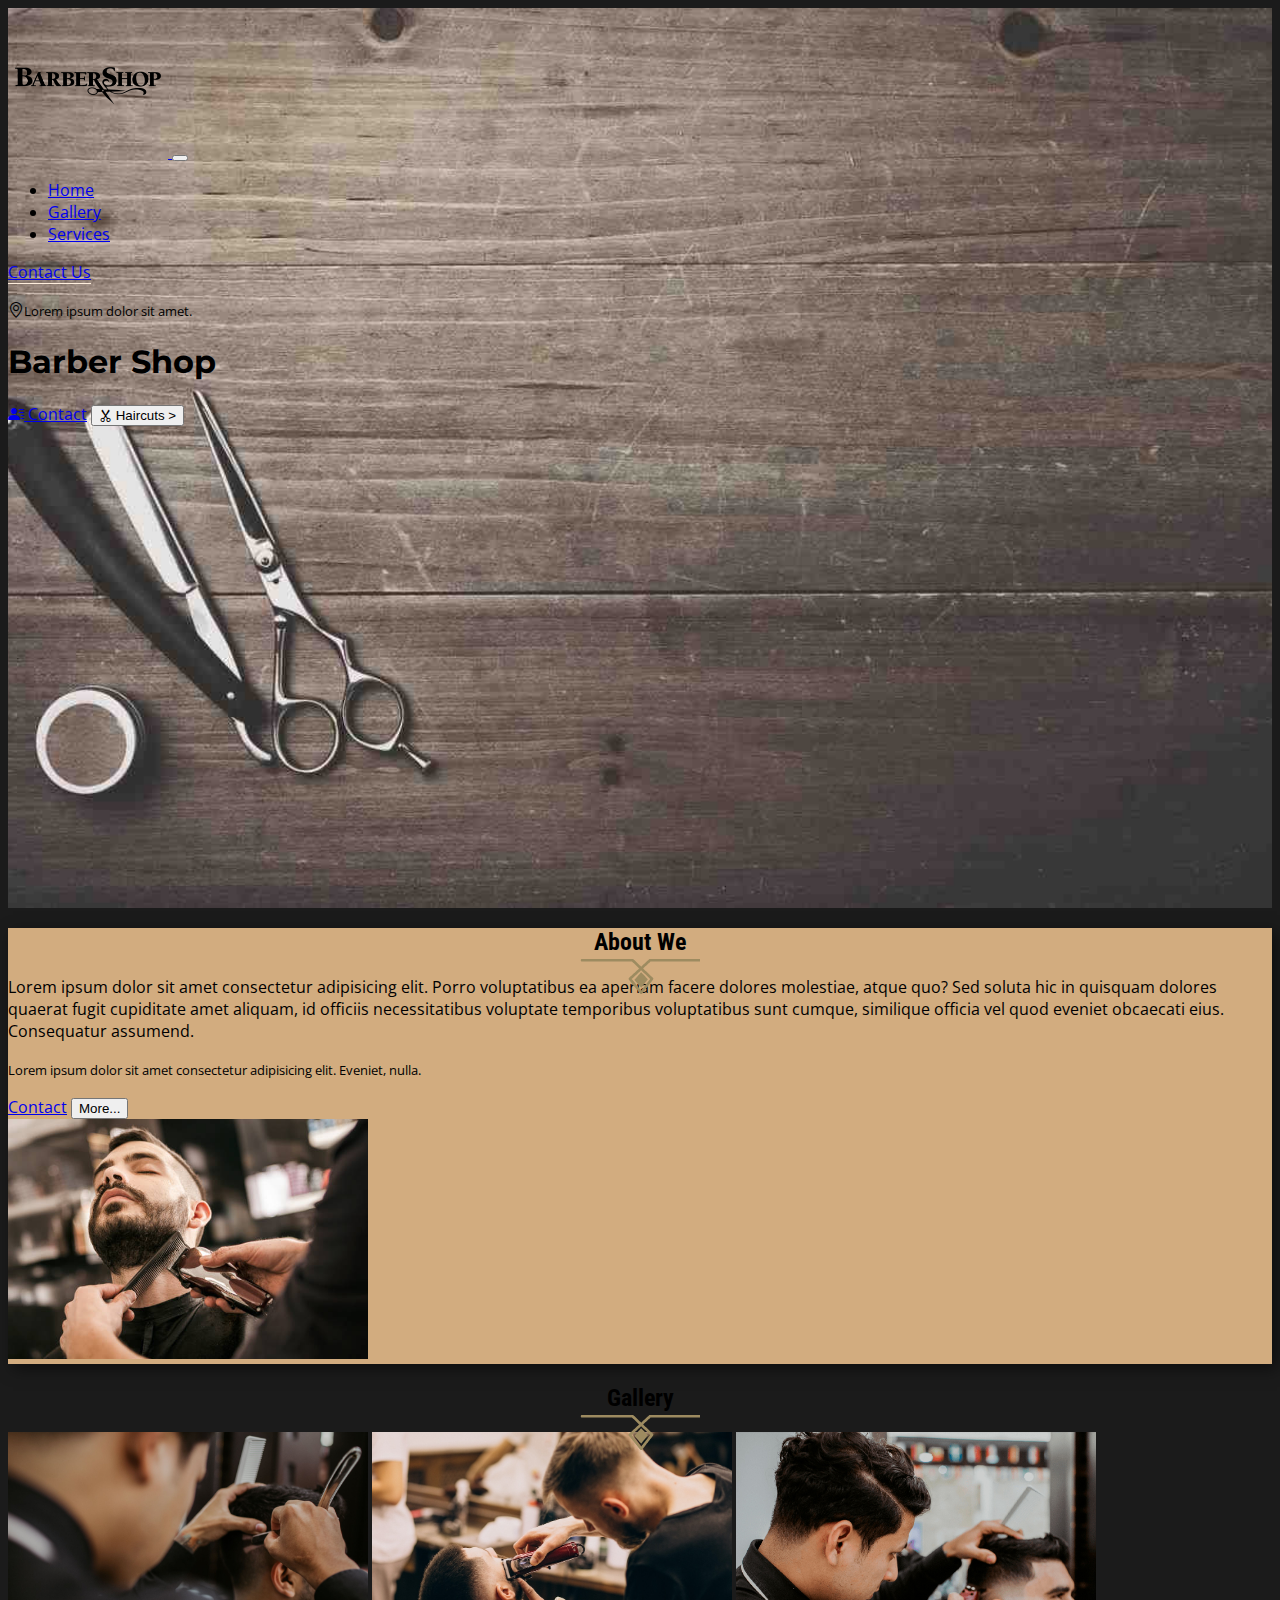
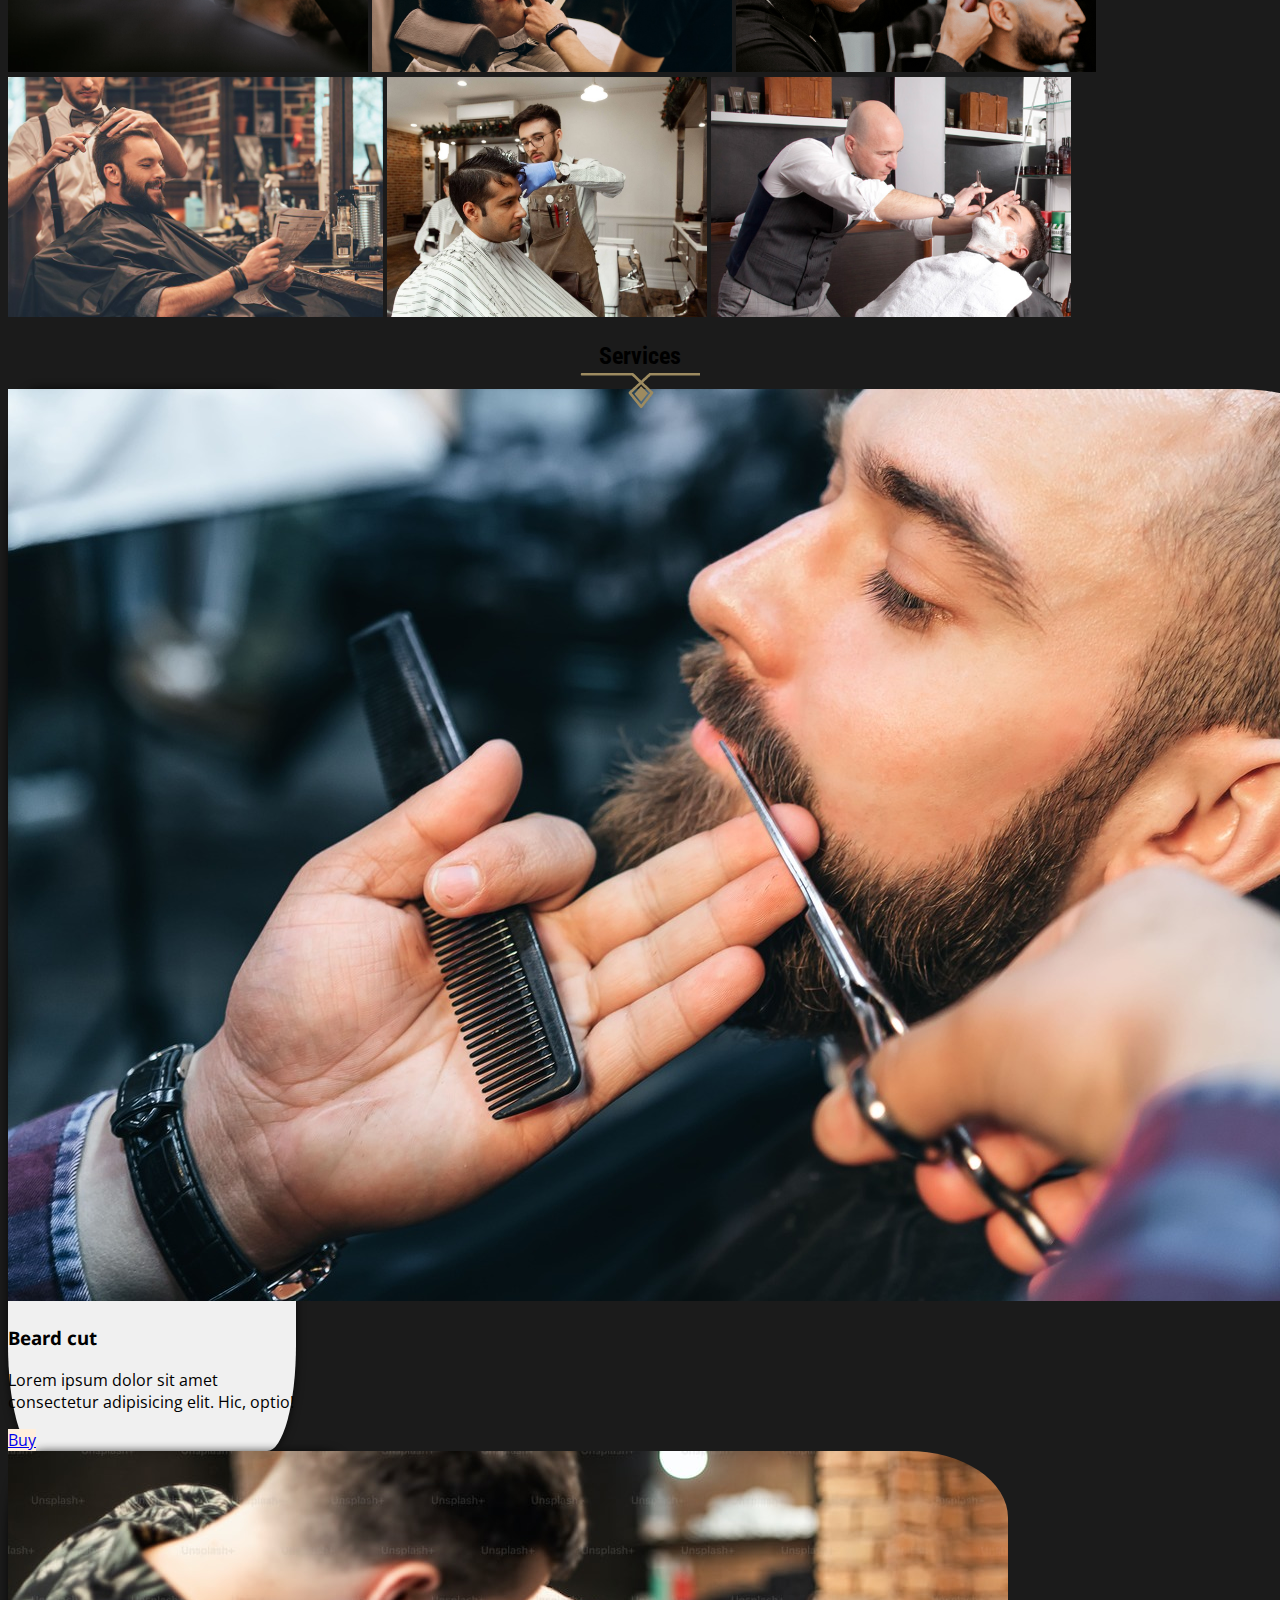
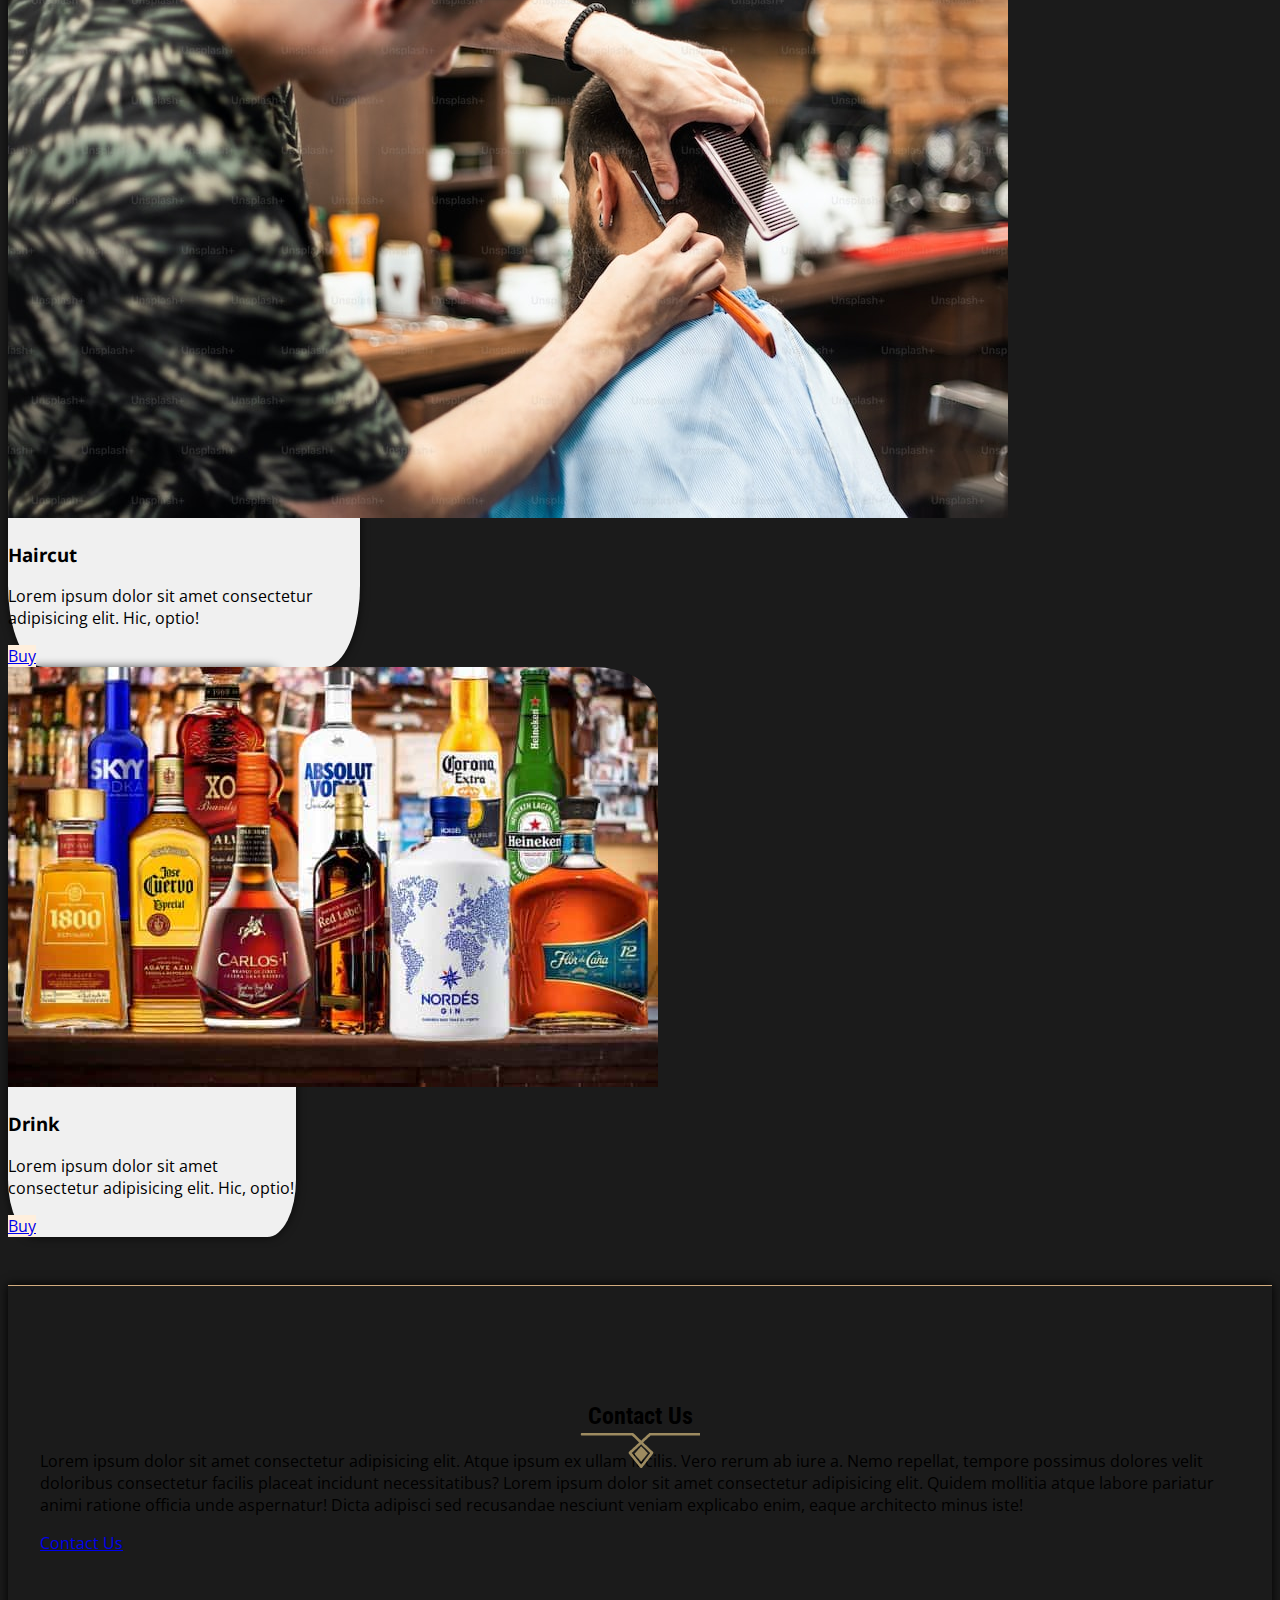
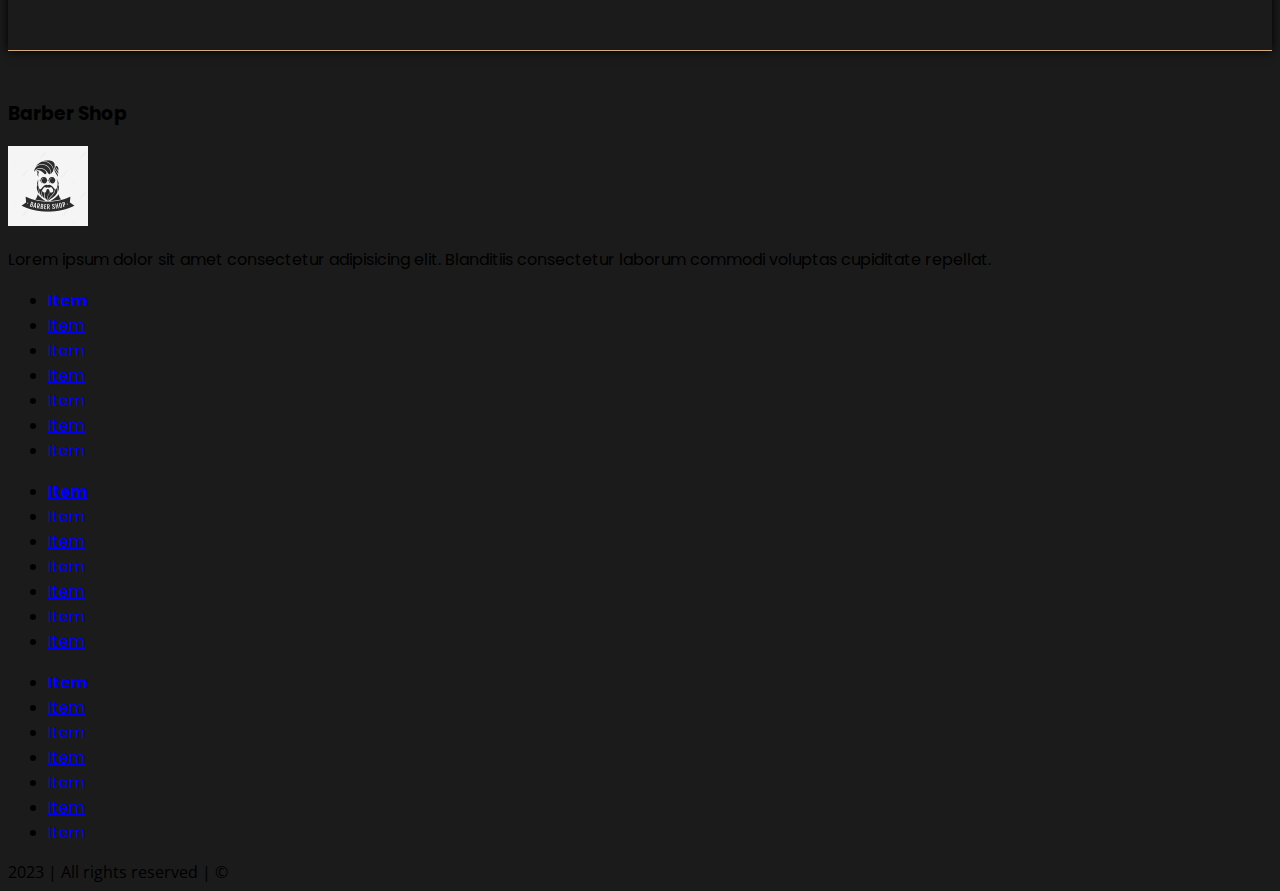
<file: index.html>
<!DOCTYPE html>
<html lang="es">

<head>
    <meta charset="UTF-8">
    <meta name="viewport" content="width=device-width, initial-scale=1.0">
    <link href="https://cdn.jsdelivr.net/npm/bootstrap@5.3.1/dist/css/bootstrap.min.css" rel="stylesheet" integrity="sha384-4bw+/aepP/YC94hEpVNVgiZdgIC5+VKNBQNGCHeKRQN+PtmoHDEXuppvnDJzQIu9" crossorigin="anonymous">
    <link rel="stylesheet" href="css/styles.css">
    <title>Barber Shop</title>
</head>

<body>

<header class="d-flex align-items-center justify-content-center">
    
    <nav class="navbar navbar-expand-md navbar-dark position-fixed top-0 left-0 w-100 border-bottom border-black bg-dark p-1 z-1">
        <div class="container-fluid">

            <a href="#" class="navbar-brand d-flex align-items-center">
                <img src="img/logo.png" alt="logo" width="160" height="150">
            </a>

            <button class="navbar-toggler" type="button" data-bs-toggle="collapse" data-bs-target="#navbarNav" aria-controls="navbarNav" aria-expanded="false" aria-label="Toggle navigation">
                <span class="navbar-toggler-icon"></span>
            </button>

            <div class="collapse navbar-collapse d-md-flex justify-content-between" id="navbarNav">
                <ul class="navbar-nav">

                    <li class="nav-item">
                    <a class="nav-link text-white active" aria-current="page" href="#">Home</a>
                    </li>
                    <li class="nav-item">
                    <a class="nav-link text-white" href="#gallery">Gallery</a>
                    </li>
                    <li class="nav-item">
                    <a class="nav-link text-white" href="#services">Services</a>
                    </li>

                </ul>

                <div class="d-flex">

                    <div class="nav-item">
                        <a href="contact.html" class="nav-link p-1 text-white" style="border-bottom: 1px solid #ffefdd;">Contact Us</a>
                    </div>

                </div>

            </div>
        </div>

    </nav>

    <div class="container text-center">
        <p class="mb-0 text-white"><i class="bi bi-geo-alt"></i><small>Lorem ipsum dolor sit amet.</small></p>
        <h1 class="title-header text-white display-2 fw-semibold text-uppercase">Barber Shop</h1>
        <div class="row column-gap-3 row-gap-3 d-flex justify-content-center">
            <a class="btn btn-primary col-md-3 col-xs-8 fs-4 py-2" href="contact.html"><i class="bi bi-person-lines-fill"></i> Contact</a>
            <button class="btn btn-secondary col-md-3 col-xs-8 fs-4 py-2"><i class="bi bi-scissors"></i> Haircuts ></button>
        </div>

    </div>
</header>

<main>

    <section id="we" class="border-top border-bottom">
        <div class="container py-5 text-center grid">
            <h2 class="text-black fs-1 mb-5 text-uppercase">About We</h2>

            <div class="row">

                <div class="col-md-6 d-flex justify-content-center flex-column">

                    <p class="text-black">
                        Lorem ipsum dolor sit amet consectetur adipisicing elit. Porro voluptatibus ea aperiam facere dolores molestiae, atque quo? Sed soluta hic in quisquam dolores quaerat fugit cupiditate amet aliquam, id officiis necessitatibus voluptate temporibus voluptatibus sunt cumque, similique officia vel quod eveniet obcaecati eius. Consequatur assumend.
                        <p class="text-black"><small>Lorem ipsum dolor sit amet consectetur adipisicing elit. Eveniet, nulla.</small></p>
                    </p>

                    <div class="buttons mb-4">
                        <a class="btn btn-primary" href="contact.html">Contact</a>
                        <button class="btn btn-outline-dark">More...</button>
                    </div>

                </div>
                
                <picture class="col-md-6 d-flex justify-content-center">
                    <img src="img/we-img.jpg" alt="we-img" class="img-fluid rounded">
                </picture>

            </div>
        </div>
    </section>

    <section id="gallery">

        <div class="container py-5">
            <h2 class="fs-1 mb-5 text-white text-uppercase">Gallery</h2>

            <div class="grid">

                <div class="row row-cols-md-3 mb-4 z-5">

                    <img src="img/gallery-img-1.jpeg" alt="gallery-img-1" class="img-fluid col-md-4 mb-4 rounded" style="height: 15rem;">
                    <img src="img/gallery-img-2.jpg" alt="gallery-img-2" class="img-fluid col-md-4 mb-4 rounded" style="height: 15rem;">
                    <img src="img/gallery-img-3.jpg" alt="gallery-img-3" class="img-fluid col-md-4 mb-4 rounded" style="height: 15rem;">
                    <img src="img/gallery-img-4.jpg" alt="gallery-img-4" class="img-fluid col-md-4 mb-4 rounded" style="height: 15rem;">
                    <img src="img/gallery-img-5.jpg" alt="gallery-img-5" class="img-fluid col-md-4 mb-4 rounded" style="height: 15rem;">
                    <img src="img/gallery-img-6.jpg" alt="gallery-img-6" class="img-fluid col-md-4 mb-4 rounded" style="height: 15rem;">

                </div>

            </div>

        </div>

    </section>

    <section id="services">
        <div class="container py-5 mb-5">

            <h2 class="fs-1 mb-5 text-center text-white text-uppercase">Services</h2>

            <div class="d-flex flex-column flex-md-row align-items-center justify-content-between row-gap-4">

                        <div class="card" style="width: 18rem;">
                            <img src="img/card-image-top-1.jpg" alt="Barberia" class="card-image-top">
                            <div class="card-body border-top border-black">
                                <h3 class="card-title h4">Beard cut</h3>
                                <p class="card-text">Lorem ipsum dolor sit amet consectetur adipisicing elit. Hic, optio!</p>
                                <a href="#" class="btn btn-outline-dark px-5 text-uppercase fw-bold">Buy</a>
                            </div>
                        </div>

                        <div class="card" style="width: 22rem;">
                            <img src="img/card-image-top-2.jpg" alt="Barberia" class="card-image-top">
                            <div class="card-body border-top border-black">
                                <h3 class="card-title h4">Haircut</h3>
                                <p class="card-text">Lorem ipsum dolor sit amet consectetur adipisicing elit. Hic, optio!</p>
                                <a href="#" class="btn btn-outline-dark px-5 text-uppercase fw-bold">Buy</a>
                            </div>
                        </div>

                        <div class="card" style="width: 18rem;">
                            <img src="img/card-image-top-3.jpg" alt="Barberia" class="card-image-top">
                            <div class="card-body border-top border-black">
                                <h3 class="card-title h4">Drink</h3>
                                <p class="card-text">Lorem ipsum dolor sit amet consectetur adipisicing elit. Hic, optio!</p>
                                <a href="#" class="btn btn-outline-dark px-5 text-uppercase fw-bold">Buy</a>
                            </div>
                        </div>
                    
                    

            </div>
        </div>
    </section>

    <section id="contact" class="bg-black">

        <div class="container d-flex align-items-center flex-column">
            <h2 class="text-white mb-5 text-uppercase">Contact Us</h2>
            <p class="text-center text-white">Lorem ipsum dolor sit amet consectetur adipisicing elit. Atque ipsum ex ullam facilis. Vero rerum ab iure a. Nemo repellat, tempore possimus dolores velit doloribus consectetur facilis placeat incidunt necessitatibus? Lorem ipsum dolor sit amet consectetur adipisicing elit. Quidem mollitia atque labore pariatur animi ratione officia unde aspernatur! Dicta adipisci sed recusandae nesciunt veniam explicabo enim, eaque architecto minus iste!</p>
            <a href="contact.html" class="btn btn-primary py-2 col-8 col-md-3 d-inline-block">Contact Us</a>
        </div>

    </section>
</main>

<footer class="bg-dark" id="footer">
    <div class="container py-5">
        <div class="d-flex flex-column flex-md-row column-gap-5 justify-content-around">

            <div class="text-white col-md-4 ">
                <h3 class="mb-3">Barber Shop</h3>
                <img src="img/footer-logo.jpg" class="img-fluid rounded" alt="footer-logo" style="height: 5rem;">
                <p class="mt-3">Lorem ipsum dolor sit <span class="fst-italic">amet consectetur</span> adipisicing elit. Blanditiis consectetur laborum commodi voluptas cupiditate repellat.</p>
            </div>

            <div class="mt-5">
                <ul class="list-group list-group-flush">
                    <li class="list-group-item bg-dark text-white"><a href="#" class="text-white"><strong>Item</strong></a></li>
                    <li class="list-group-item bg-dark"><a href="#" class="text-white">Item</a></li>
                    <li class="list-group-item bg-dark"><a href="#" class="text-white">Item</a></li>
                    <li class="list-group-item bg-dark"><a href="#" class="text-white">Item</a></li>
                    <li class="list-group-item bg-dark"><a href="#" class="text-white">Item</a></li>
                    <li class="list-group-item bg-dark"><a href="#" class="text-white">Item</a></li>
                    <li class="list-group-item bg-dark"><a href="#" class="text-white">Item</a></li>
                </ul>
            </div>

            <div class="mt-5">
                <ul class="list-group list-group-flush">
                    <li class="list-group-item bg-dark text-white"><a href="#" class="text-white"><strong>Item</strong></a></li>
                    <li class="list-group-item bg-dark"><a href="#" class="text-white">Item</a></li>
                    <li class="list-group-item bg-dark"><a href="#" class="text-white">Item</a></li>
                    <li class="list-group-item bg-dark"><a href="#" class="text-white">Item</a></li>
                    <li class="list-group-item bg-dark"><a href="#" class="text-white">Item</a></li>
                    <li class="list-group-item bg-dark"><a href="#" class="text-white">Item</a></li>
                    <li class="list-group-item bg-dark"><a href="#" class="text-white">Item</a></li>
                </ul>
            </div>

            <div class="mt-5">
                <ul class="list-group list-group-flush">
                    <li class="list-group-item bg-dark text-white"><a href="#" class="text-white"><strong>Item</strong></a></li>
                    <li class="list-group-item bg-dark"><a href="#" class="text-white">Item</a></li>
                    <li class="list-group-item bg-dark"><a href="#" class="text-white">Item</a></li>
                    <li class="list-group-item bg-dark"><a href="#" class="text-white">Item</a></li>
                    <li class="list-group-item bg-dark"><a href="#" class="text-white">Item</a></li>
                    <li class="list-group-item bg-dark"><a href="#" class="text-white">Item</a></li>
                    <li class="list-group-item bg-dark"><a href="#" class="text-white">Item</a></li>
                </ul>
            </div>

        </div>
    </div>

    <div class="w-100 py-1 text-white text-center text-uppercase bg-black">2023 | All rights reserved | &copy;</div>

</footer>


<script src="https://cdn.jsdelivr.net/npm/bootstrap@5.3.1/dist/js/bootstrap.bundle.min.js" integrity="sha384-HwwvtgBNo3bZJJLYd8oVXjrBZt8cqVSpeBNS5n7C8IVInixGAoxmnlMuBnhbgrkm" crossorigin="anonymous"></script>
</body>

</html>
</file>
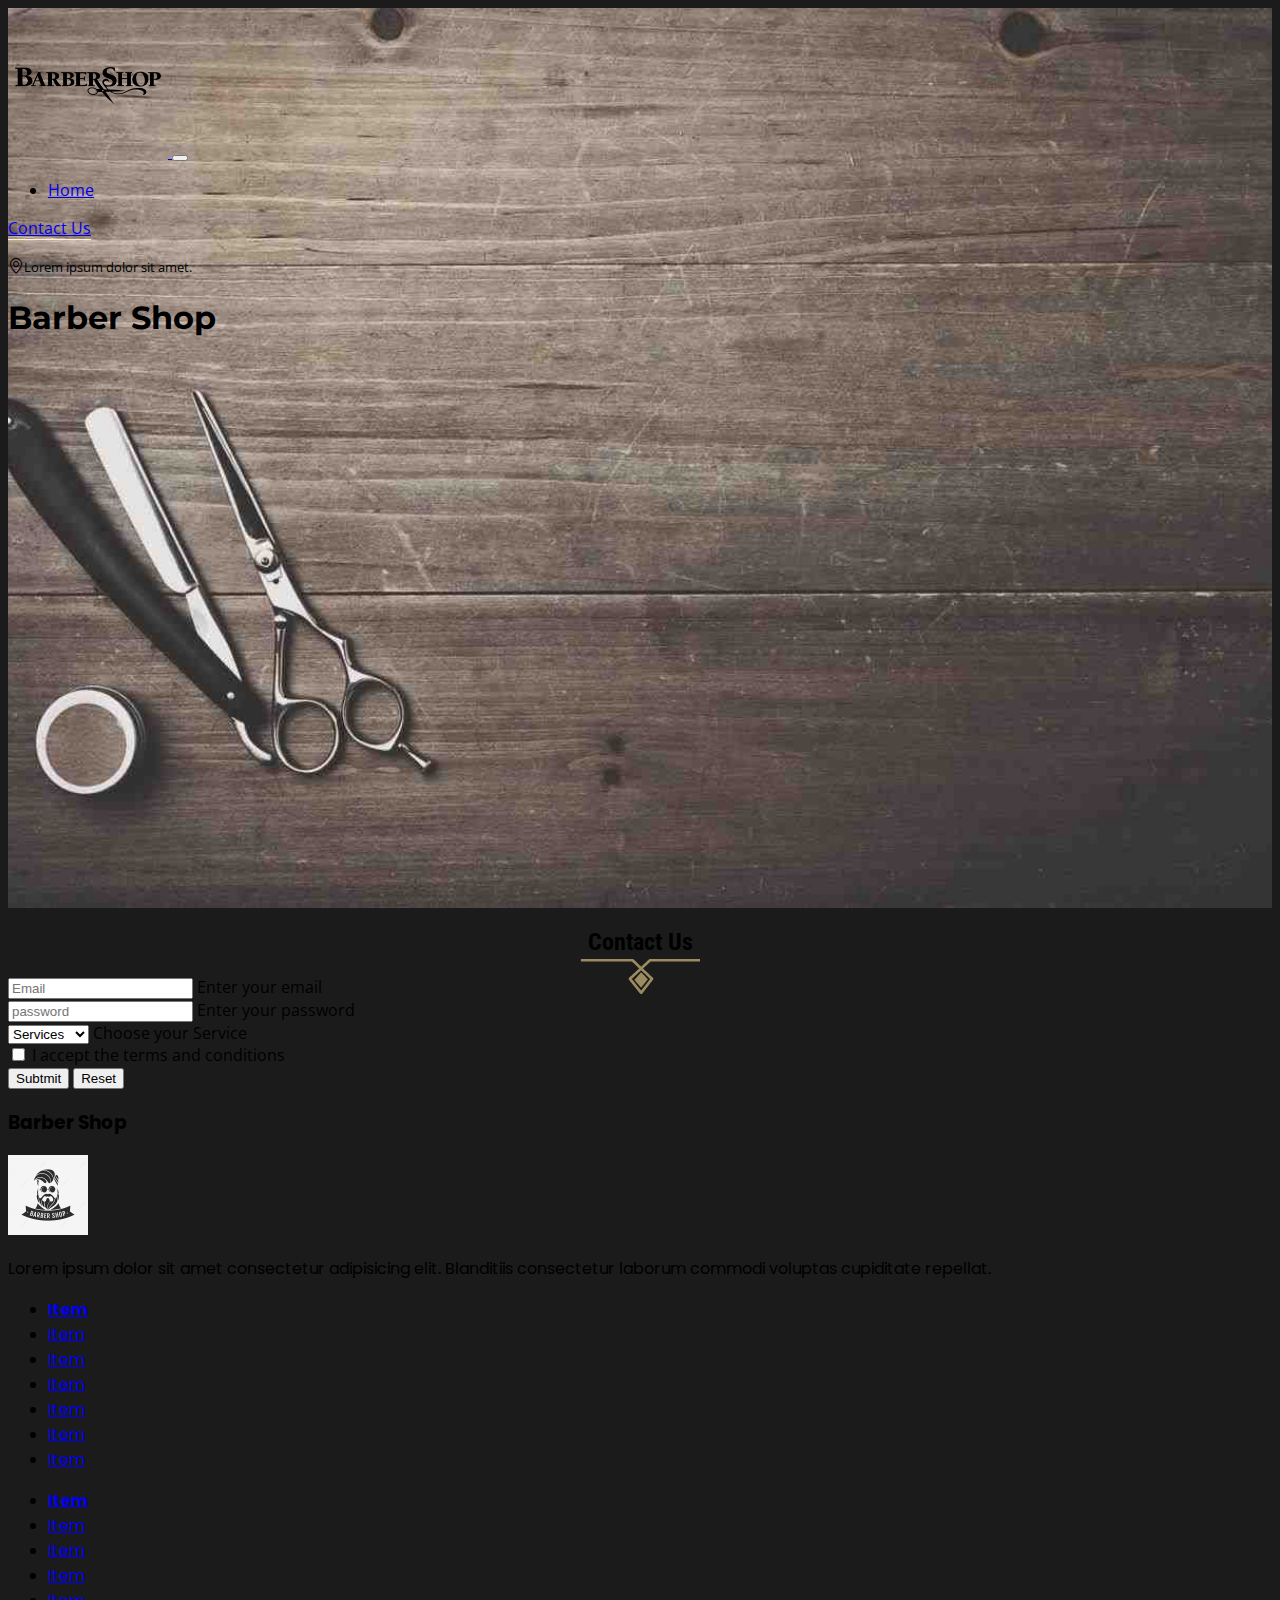
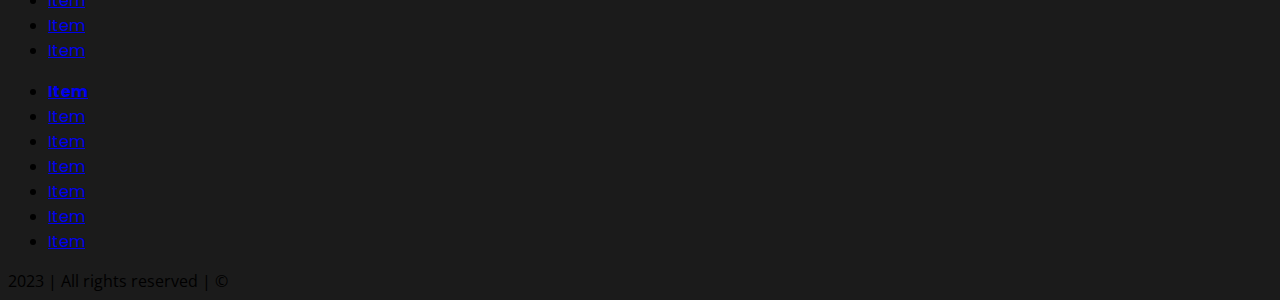
<file: contact.html>
<!DOCTYPE html>
<html lang="en">
<head>
    <meta charset="UTF-8">
    <meta name="viewport" content="width=device-width, initial-scale=1.0">
    <link href="https://cdn.jsdelivr.net/npm/bootstrap@5.3.1/dist/css/bootstrap.min.css" rel="stylesheet" integrity="sha384-4bw+/aepP/YC94hEpVNVgiZdgIC5+VKNBQNGCHeKRQN+PtmoHDEXuppvnDJzQIu9" crossorigin="anonymous">
    <link rel="stylesheet" href="css/styles.css">
    <title>Contact Us</title>
</head>
<body>

    <header class="d-flex align-items-center justify-content-center border-bottom border-white">
        
        <nav class="navbar navbar-expand-md navbar-dark position-fixed top-0 left-0 w-100 border-bottom border-black bg-dark p-1 z-1">
            <div class="container-fluid">

                <a href="#" class="navbar-brand d-flex align-items-center">
                    <img src="img/logo.png" alt="logo" width="160" height="150">
                </a>

                <button class="navbar-toggler" type="button" data-bs-toggle="collapse" data-bs-target="#navbarNav" aria-controls="navbarNav" aria-expanded="false" aria-label="Toggle navigation">
                    <span class="navbar-toggler-icon"></span>
                </button>

                <div class="collapse navbar-collapse d-md-flex justify-content-between" id="navbarNav">
                    <ul class="navbar-nav">

                      <li class="nav-item">
                        <a class="nav-link text-white" aria-current="page" href="index.html">Home</a>
                      </li>

                    </ul>

                    <div class="d-flex">
                        <div class="nav-item">
                            <a href="contact.html" class="nav-link p-1 text-white active" style="border-bottom: 1px solid #ffefdd;">Contact Us</a>
                        </div>
                    </div>


                </div>
            </div>

        </nav>

        <div class="container text-center">
            <p class="mb-0 text-white"><i class="bi bi-geo-alt"></i><small>Lorem ipsum dolor sit amet.</small></p>
            <h1 class="title-header text-white display-2 fw-semibold text-uppercase">Barber Shop</h1>
        </div>
    </header>

    <main>
        <div class="container py-4 d-flex justify-content-center">
            <section id="register" class="col-md-8 col-12">
                <div class="container bg-black p-5 rounded">

                    <h2 class="mb-5 text-white text-uppercase">Contact Us</h2>

                    <form action="respuesta.html" method="get">

                        <div class="mb-3">
                            <div class="form-floating">
                                <input type="email" class="form-control" placeholder="Email" id="emailTxt" required>
                                <label for="emailTxt">Enter your email</label>
                            </div>
                        </div>

                        <div class="mb-3">
                            <div class="form-floating">
                                <input type="password" class="form-control" placeholder="password" id="passTxt" required>
                                <label for="passTxt">Enter your password</label>
                            </div>
                        </div>

                        <div class="mb-3">
                            <div class="form-floating">
                                <select name="selectTxt" id="selectTxt" class="form-select" aria-label="floating label select example" required>
                                    <option value="">Services</option>
                                    <option value="2">Haircut</option>
                                    <option value="3">Beard cut</option>
                                    <option value="4">Paint Hair</option>
                                </select>
                                <label for="selectTxt">Choose your Service</label>
                            </div>
                        </div>

                        <div class="mb-3">
                            <div class="form-check">
                                <input type="checkbox" class="form-check-input" id="checkSuccess" required>
                                <label for="checkSuccess" class="form-check-label text-white">I accept the terms and conditions</label>
                            </div>
                        </div>

                        <div class="mb-3">
                            <button type="submit" class="btn btn-primary">Subtmit</button>
                            <button class="btn btn-outline-light" type="reset">Reset</button>
                        </div>

                    </form>

                </div>
            </section>
        </div>
    </main>

    <footer class="bg-dark" id="footer">
        <div class="container py-5">
            <div class="d-flex flex-column flex-md-row column-gap-5 justify-content-around">

                <div class="text-white col-md-4 ">
                    <h3 class="mb-3">Barber Shop</h3>
                    <img src="img/footer-logo.jpg" class="img-fluid rounded" alt="footer-logo" style="height: 5rem;">
                    <p class="mt-3">Lorem ipsum dolor sit <span class="fst-italic">amet consectetur</span> adipisicing elit. Blanditiis consectetur laborum commodi voluptas cupiditate repellat.</p>
                </div>

                <div class="mt-5">
                    <ul class="list-group list-group-flush">
                        <li class="list-group-item bg-dark text-white"><a href="#" class="text-white"><strong>Item</strong></a></li>
                        <li class="list-group-item bg-dark"><a href="#" class="text-white">Item</a></li>
                        <li class="list-group-item bg-dark"><a href="#" class="text-white">Item</a></li>
                        <li class="list-group-item bg-dark"><a href="#" class="text-white">Item</a></li>
                        <li class="list-group-item bg-dark"><a href="#" class="text-white">Item</a></li>
                        <li class="list-group-item bg-dark"><a href="#" class="text-white">Item</a></li>
                        <li class="list-group-item bg-dark"><a href="#" class="text-white">Item</a></li>
                    </ul>
                </div>

                <div class="mt-5">
                    <ul class="list-group list-group-flush">
                        <li class="list-group-item bg-dark text-white"><a href="#" class="text-white"><strong>Item</strong></a></li>
                        <li class="list-group-item bg-dark"><a href="#" class="text-white">Item</a></li>
                        <li class="list-group-item bg-dark"><a href="#" class="text-white">Item</a></li>
                        <li class="list-group-item bg-dark"><a href="#" class="text-white">Item</a></li>
                        <li class="list-group-item bg-dark"><a href="#" class="text-white">Item</a></li>
                        <li class="list-group-item bg-dark"><a href="#" class="text-white">Item</a></li>
                        <li class="list-group-item bg-dark"><a href="#" class="text-white">Item</a></li>
                    </ul>
                </div>

                <div class="mt-5">
                    <ul class="list-group list-group-flush">
                        <li class="list-group-item bg-dark text-white"><a href="#" class="text-white"><strong>Item</strong></a></li>
                        <li class="list-group-item bg-dark"><a href="#" class="text-white">Item</a></li>
                        <li class="list-group-item bg-dark"><a href="#" class="text-white">Item</a></li>
                        <li class="list-group-item bg-dark"><a href="#" class="text-white">Item</a></li>
                        <li class="list-group-item bg-dark"><a href="#" class="text-white">Item</a></li>
                        <li class="list-group-item bg-dark"><a href="#" class="text-white">Item</a></li>
                        <li class="list-group-item bg-dark"><a href="#" class="text-white">Item</a></li>
                    </ul>
                </div>

            </div>
        </div>

        <div class="w-100 py-1 text-white text-center text-uppercase bg-black">2023 | All rights reserved | &copy;</div>

    </footer>


<script src="https://cdn.jsdelivr.net/npm/bootstrap@5.3.1/dist/js/bootstrap.bundle.min.js" integrity="sha384-HwwvtgBNo3bZJJLYd8oVXjrBZt8cqVSpeBNS5n7C8IVInixGAoxmnlMuBnhbgrkm" crossorigin="anonymous"></script>
</body>
</html>
</file>
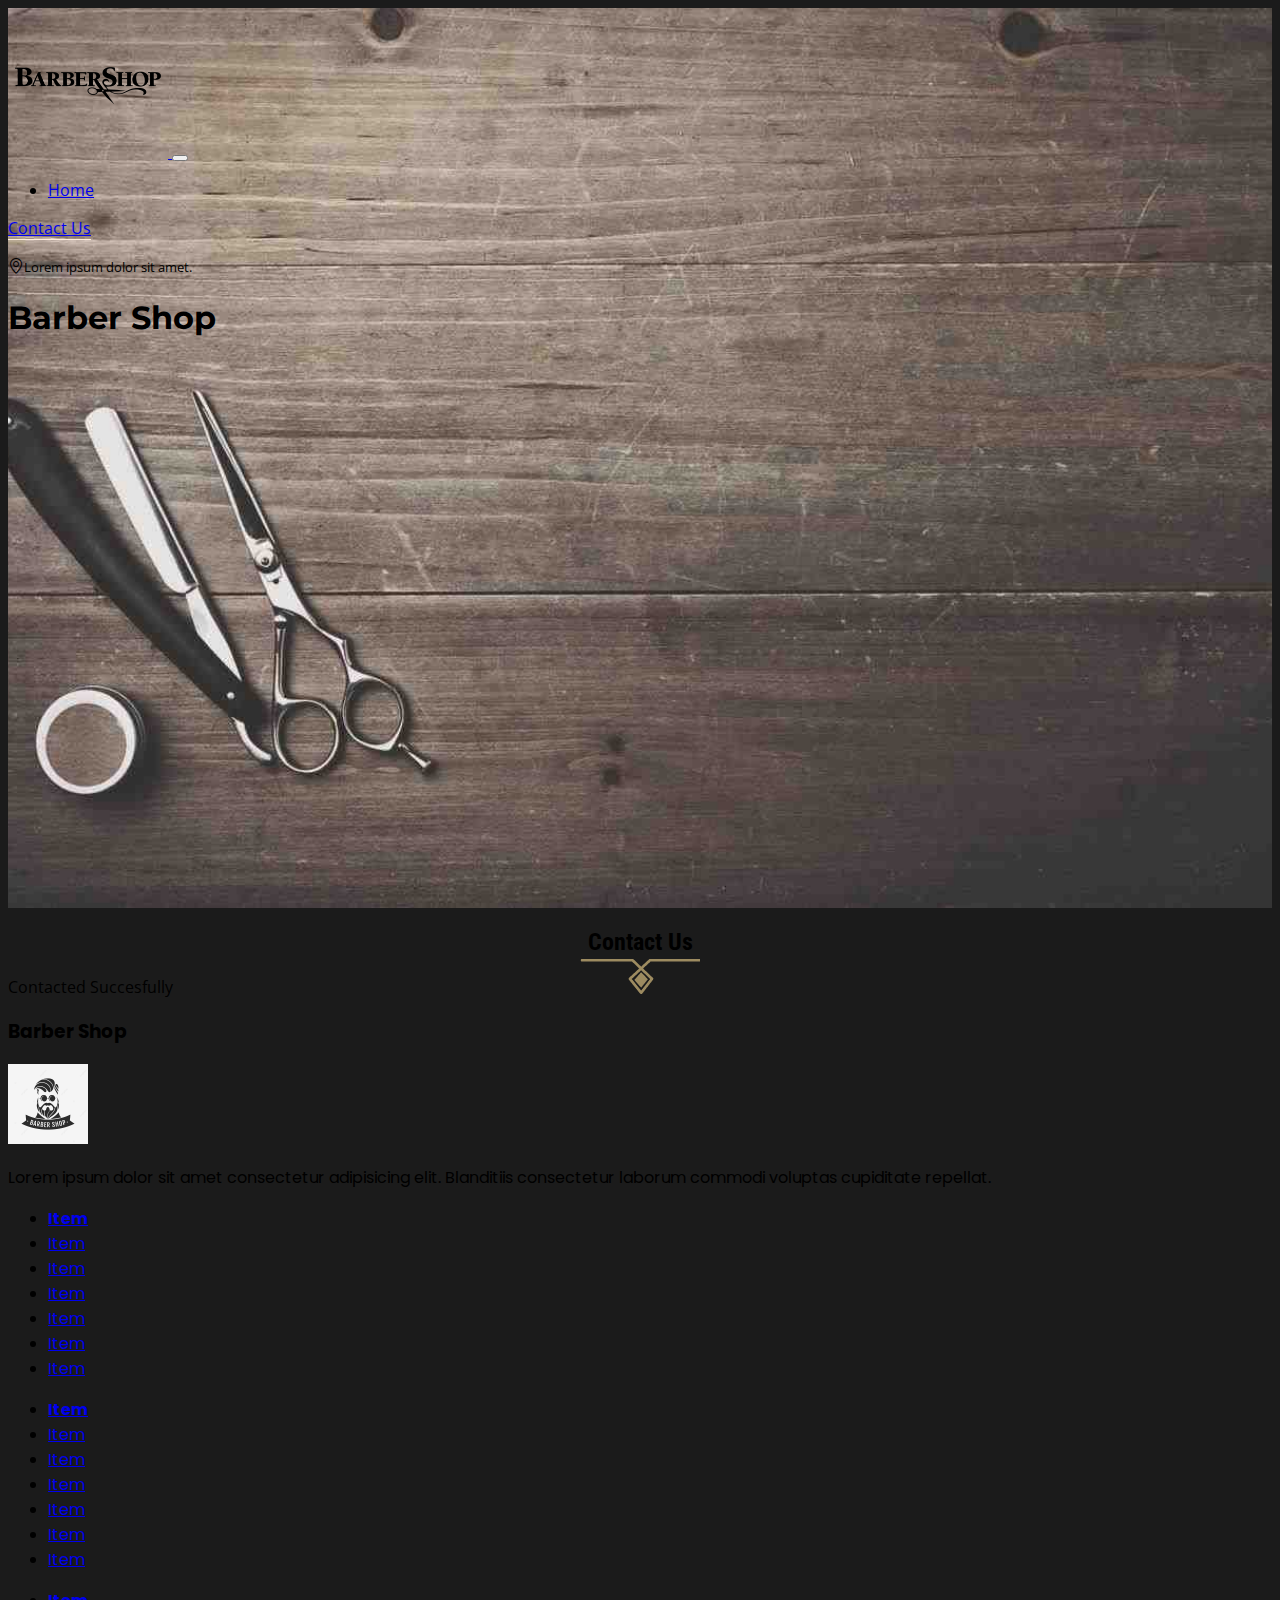
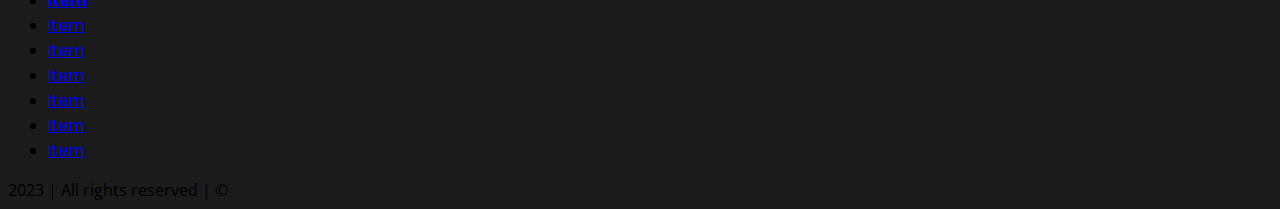
<file: contacted.html>
<!DOCTYPE html>
<html lang="en">
<head>
    <meta charset="UTF-8">
    <meta name="viewport" content="width=device-width, initial-scale=1.0">
    <link href="https://cdn.jsdelivr.net/npm/bootstrap@5.3.1/dist/css/bootstrap.min.css" rel="stylesheet" integrity="sha384-4bw+/aepP/YC94hEpVNVgiZdgIC5+VKNBQNGCHeKRQN+PtmoHDEXuppvnDJzQIu9" crossorigin="anonymous">
    <link rel="stylesheet" href="css/styles.css">
    <title>Contact Us</title>
</head>
<body>

    <header class="d-flex align-items-center justify-content-center border-bottom border-white">
        
        <nav class="navbar navbar-expand-md navbar-dark position-fixed top-0 left-0 w-100 border-bottom border-black bg-dark p-1 z-1">
            <div class="container-fluid">

                <a href="#" class="navbar-brand d-flex align-items-center">
                    <img src="img/logo.png" alt="logo" width="160" height="150">
                </a>

                <button class="navbar-toggler" type="button" data-bs-toggle="collapse" data-bs-target="#navbarNav" aria-controls="navbarNav" aria-expanded="false" aria-label="Toggle navigation">
                    <span class="navbar-toggler-icon"></span>
                </button>

                <div class="collapse navbar-collapse d-md-flex justify-content-between" id="navbarNav">
                    <ul class="navbar-nav">

                      <li class="nav-item">
                        <a class="nav-link text-white" aria-current="page" href="index.html">Home</a>
                      </li>

                    </ul>

                    <div class="d-flex">
                        <div class="nav-item">
                            <a href="contact.html" class="nav-link p-1 text-white active" style="border-bottom: 1px solid #ffefdd;">Contact Us</a>
                        </div>
                    </div>


                </div>
            </div>

        </nav>

        <div class="container text-center">
            <p class="mb-0 text-white"><i class="bi bi-geo-alt"></i><small>Lorem ipsum dolor sit amet.</small></p>
            <h1 class="title-header text-white display-2 fw-semibold text-uppercase">Barber Shop</h1>
        </div>
    </header>

    <main>
        <div class="container py-4 d-flex justify-content-center">
            <section id="register" class="col-md-8 col-12">
                <div class="container bg-black p-5 rounded">

                    <h2 class="mb-5 text-white text-uppercase">Contact Us</h2>

                    <p class="text-light text-center">Contacted Succesfully</p>
                </div>
            </section>
        </div>
    </main>

    <footer class="bg-dark" id="footer">
        <div class="container py-5">
            <div class="d-flex flex-column flex-md-row column-gap-5 justify-content-around">

                <div class="text-white col-md-4 ">
                    <h3 class="mb-3">Barber Shop</h3>
                    <img src="img/footer-logo.jpg" class="img-fluid rounded" alt="footer-logo" style="height: 5rem;">
                    <p class="mt-3">Lorem ipsum dolor sit <span class="fst-italic">amet consectetur</span> adipisicing elit. Blanditiis consectetur laborum commodi voluptas cupiditate repellat.</p>
                </div>

                <div class="mt-5">
                    <ul class="list-group list-group-flush">
                        <li class="list-group-item bg-dark text-white"><a href="#" class="text-white"><strong>Item</strong></a></li>
                        <li class="list-group-item bg-dark"><a href="#" class="text-white">Item</a></li>
                        <li class="list-group-item bg-dark"><a href="#" class="text-white">Item</a></li>
                        <li class="list-group-item bg-dark"><a href="#" class="text-white">Item</a></li>
                        <li class="list-group-item bg-dark"><a href="#" class="text-white">Item</a></li>
                        <li class="list-group-item bg-dark"><a href="#" class="text-white">Item</a></li>
                        <li class="list-group-item bg-dark"><a href="#" class="text-white">Item</a></li>
                    </ul>
                </div>

                <div class="mt-5">
                    <ul class="list-group list-group-flush">
                        <li class="list-group-item bg-dark text-white"><a href="#" class="text-white"><strong>Item</strong></a></li>
                        <li class="list-group-item bg-dark"><a href="#" class="text-white">Item</a></li>
                        <li class="list-group-item bg-dark"><a href="#" class="text-white">Item</a></li>
                        <li class="list-group-item bg-dark"><a href="#" class="text-white">Item</a></li>
                        <li class="list-group-item bg-dark"><a href="#" class="text-white">Item</a></li>
                        <li class="list-group-item bg-dark"><a href="#" class="text-white">Item</a></li>
                        <li class="list-group-item bg-dark"><a href="#" class="text-white">Item</a></li>
                    </ul>
                </div>

                <div class="mt-5">
                    <ul class="list-group list-group-flush">
                        <li class="list-group-item bg-dark text-white"><a href="#" class="text-white"><strong>Item</strong></a></li>
                        <li class="list-group-item bg-dark"><a href="#" class="text-white">Item</a></li>
                        <li class="list-group-item bg-dark"><a href="#" class="text-white">Item</a></li>
                        <li class="list-group-item bg-dark"><a href="#" class="text-white">Item</a></li>
                        <li class="list-group-item bg-dark"><a href="#" class="text-white">Item</a></li>
                        <li class="list-group-item bg-dark"><a href="#" class="text-white">Item</a></li>
                        <li class="list-group-item bg-dark"><a href="#" class="text-white">Item</a></li>
                    </ul>
                </div>

            </div>
        </div>

        <div class="w-100 py-1 text-white text-center text-uppercase bg-black">2023 | All rights reserved | &copy;</div>

    </footer>


<script src="https://cdn.jsdelivr.net/npm/bootstrap@5.3.1/dist/js/bootstrap.bundle.min.js" integrity="sha384-HwwvtgBNo3bZJJLYd8oVXjrBZt8cqVSpeBNS5n7C8IVInixGAoxmnlMuBnhbgrkm" crossorigin="anonymous"></script>
</body>
</html>
</file>
<file: css/styles.css>
/*FONTS*/
    @import url("https://cdn.jsdelivr.net/npm/bootstrap-icons@1.10.5/font/bootstrap-icons.css");
    @import url('https://fonts.googleapis.com/css2?family=Montserrat:wght@200&display=swap');
    @import url('https://fonts.googleapis.com/css2?family=Noto+Sans&family=Roboto+Condensed&display=swap');
    @import url('https://fonts.googleapis.com/css2?family=Poppins:wght@300&display=swap');
    @import url('https://fonts.googleapis.com/css2?family=Open+Sans&display=swap');

/*BEGIN GLOBAL*/

body{
    background-color: #1b1b1b;
    font-family: 'Open Sans', sans-serif;
}


h2 {
    position: relative;
    text-align: center; /* Ajusta el centrado del texto */
    font-family: 'Roboto Condensed', sans-serif;
}

h3{
    font-family: 'Noto Sans', sans-serif;
}

p{
    font-family: 'Open Sans', sans-serif;
}
  
  /* Estilos para el pseudo-elemento ::after */
  h2::after {
    content: "";
    display: block;
    position: absolute;
    top: 75%; /* Posiciona el pseudo-elemento debajo del contenido del contenedor */
    left: 50%; /* Centra horizontalmente el pseudo-elemento */
    transform: translateX(-50%) translateY(10px); /* Desplaza el pseudo-elemento hacia abajo con un margen de 10 píxeles */
    width: 120px; /* Ajusta el ancho de la imagen */
    height: 36px; /* Ajusta la altura de la imagen */
    background-image: url(../img/separator.png); /* Reemplaza 'ruta_de_la_imagen.jpg' con la ruta de tu imagen */
    background-size: cover; /* Ajusta el tamaño de la imagen */
  }
  
  
  

/*END GLOBAL*/

/*BEGIN HEADER*/

header{
    height: 100vh;
    background-image: url(../img/background.jpg);
    background-size: cover;
    background-position: center;
}

/*BEGIN NAVBAR*/

.navbar-brand{
    height: 5rem;
}

.bg-dark {
    --bs-bg-opacity: 0.9;
    background-color: rgba(var(--bs-dark-rgb), var(--bs-bg-opacity)) !important;
  }

.border{
    border-color: #1b1b1b;
}

/*END NAVBAR*/

h1.title-header{
    font-family: 'Montserrat', sans-serif;
}

/*END HEADER*/

/*BEGIN WE*/

#we{
    background-color: #d2ac7f;
    box-shadow: 5px 5px 15px rgba(0, 0, 0, .5);
}

#we img{
    height: 15rem;
}

/*END WE*/

/*BEGIN GALLERY*/

/*END GALLERY*/

/*BEGIN SERVICES*/


.card{
    transition: all .2s;
    background-color: #f0f0f0;
    border: none;
    border-radius: 10%;
    box-shadow: 0 0 10px rgba(0, 0, 0, 0.7);
}

.card img{
    border-top-right-radius: 10%;
}

a.btn-outline-dark{
    background-color: #ffefdd;
}


.card:hover{
    transform: translateY(-5px);
    transition: all .4s;
    box-shadow: 0 0 10px rgba(0, 0, 0, 0.9);

}

/*END SERVICES*/

/*BEGIN CONTACT*/

#contact .container{
    padding: 6rem 2rem;
}

#contact{
    margin: 3rem 0;
    border-top: #d2ac7f 1px solid;
    border-bottom: #d2ac7f 1px solid;
    box-shadow: 0 0 10px rgb(0, 0, 0);
}


/*END CONTACT*/

/*BEGIN FOOTER*/

#footer p, #footer ul li a, #footer h3{
    font-family: 'Poppins', sans-serif;
}

/*END FOOTER*/
</file>
